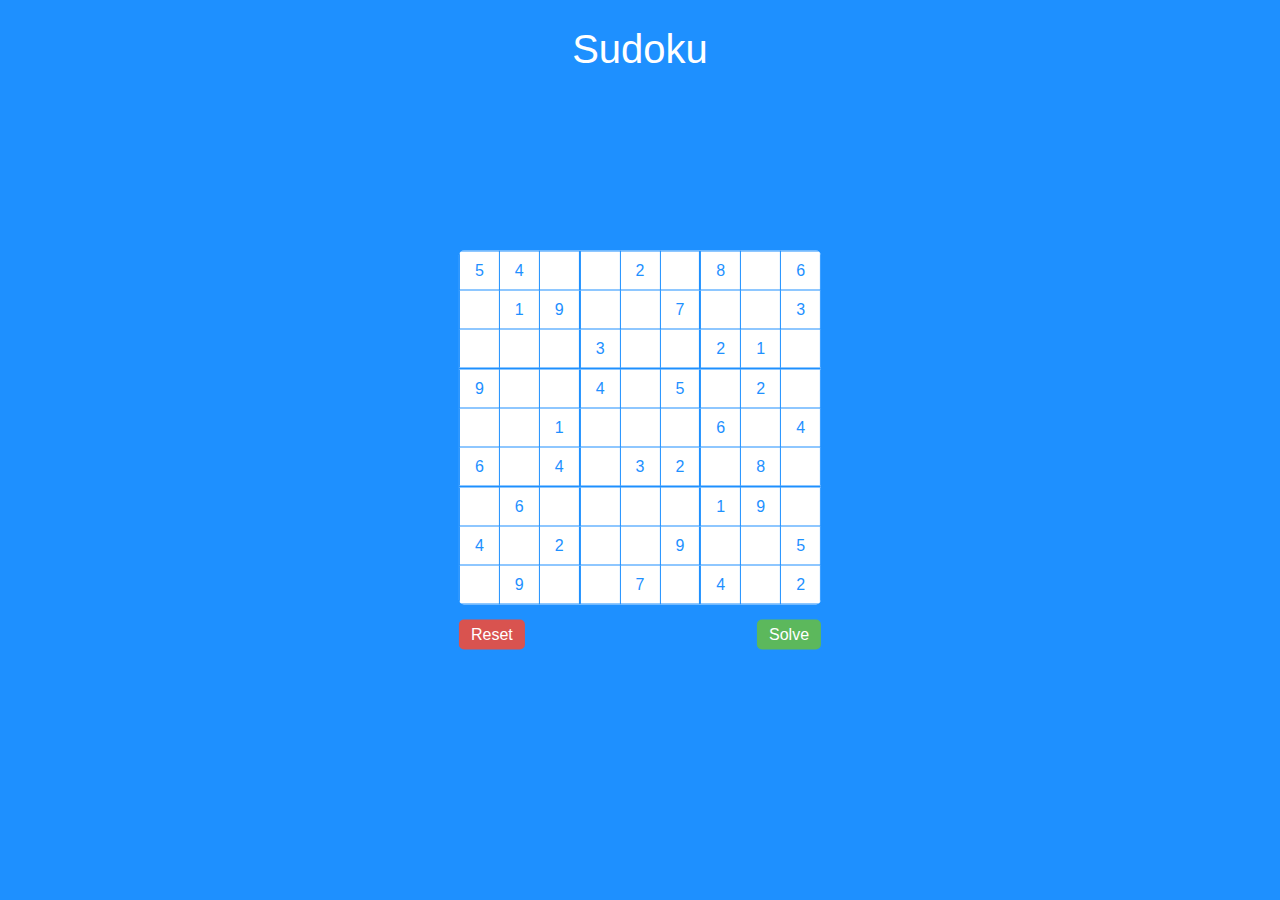
<file: frontend/index.html>
<!DOCTYPE html>
<html lang="en">
<head>
    <meta charset="UTF-8">
    <meta http-equiv="X-UA-Compatible" content="IE=edge">
    <meta name="viewport" content="width=device-width, initial-scale=1.0">
    <title>Sudoku</title>
    <link rel="stylesheet" href="style.css">
    <script defer src="main.js"></script>
</head>
<body>
    <h1>Sudoku</h1>
    <main>
        <table>
            <tr id="row-0">
                <!-- <td id="col-0" contenteditable>5</td> -->
                <td id="col-0">5</td>
                <td id="col-1">4</td>
                <td id="col-2"></td>
                <td id="col-3"></td>
                <td id="col-4">2</td>
                <td id="col-5"></td>
                <td id="col-6">8</td>
                <td id="col-7"></td>
                <td id="col-8">6</td>
            </tr>
            <tr id="row-1">
                <td id="col-0"></td>
                <td id="col-1">1</td>
                <td id="col-2">9</td>
                <td id="col-3"></td>
                <td id="col-4"></td>
                <td id="col-5">7</td>
                <td id="col-6"></td>
                <td id="col-7"></td>
                <td id="col-8">3</td>
            </tr>
            <tr id="row-2">
                <td id="col-0"></td>
                <td id="col-1"></td>
                <td id="col-2"></td>
                <td id="col-3">3</td>
                <td id="col-4"></td>
                <td id="col-5"></td>
                <td id="col-6">2</td>
                <td id="col-7">1</td>
                <td id="col-8"></td>
            </tr>
            <tr id="row-3">
                <td id="col-0">9</td>
                <td id="col-1"></td>
                <td id="col-2"></td>
                <td id="col-3">4</td>
                <td id="col-4"></td>
                <td id="col-5">5</td>
                <td id="col-6"></td>
                <td id="col-7">2</td>
                <td id="col-8"></td>
            </tr>
            <tr id="row-4">
                <td id="col-0"></td>
                <td id="col-1"></td>
                <td id="col-2">1</td>
                <td id="col-3"></td>
                <td id="col-4"></td>
                <td id="col-5"></td>
                <td id="col-6">6</td>
                <td id="col-7"></td>
                <td id="col-8">4</td>
            </tr>
            <tr id="row-5">
                <td id="col-0">6</td>
                <td id="col-1"></td>
                <td id="col-2">4</td>
                <td id="col-3"></td>
                <td id="col-4">3</td>
                <td id="col-5">2</td>
                <td id="col-6"></td>
                <td id="col-7">8</td>
                <td id="col-8"></td>
            </tr>
            <tr id="row-6">
                <td id="col-0"></td>
                <td id="col-1">6</td>
                <td id="col-2"></td>
                <td id="col-3"></td>
                <td id="col-4"></td>
                <td id="col-5"></td>
                <td id="col-6">1</td>
                <td id="col-7">9</td>
                <td id="col-8"></td>
            </tr>
            <tr id="row-7">
                <td id="col-0">4</td>
                <td id="col-1"></td>
                <td id="col-2">2</td>
                <td id="col-3"></td>
                <td id="col-4"></td>
                <td id="col-5">9</td>
                <td id="col-6"></td>
                <td id="col-7"></td>
                <td id="col-8">5</td>
            </tr>
            <tr id="row-8">
                <td id="col-0"></td>
                <td id="col-1">9</td>
                <td id="col-2"></td>
                <td id="col-3"></td>
                <td id="col-4">7</td>
                <td id="col-5"></td>
                <td id="col-6">4</td>
                <td id="col-7"></td>
                <td id="col-8">2</td>
            </tr>
        </table>
        <div class="controls">
            <button class="reset">Reset</button>
            <button class="solve">Solve</button>
        </div>
    </main>
</body>
</html>
</file>
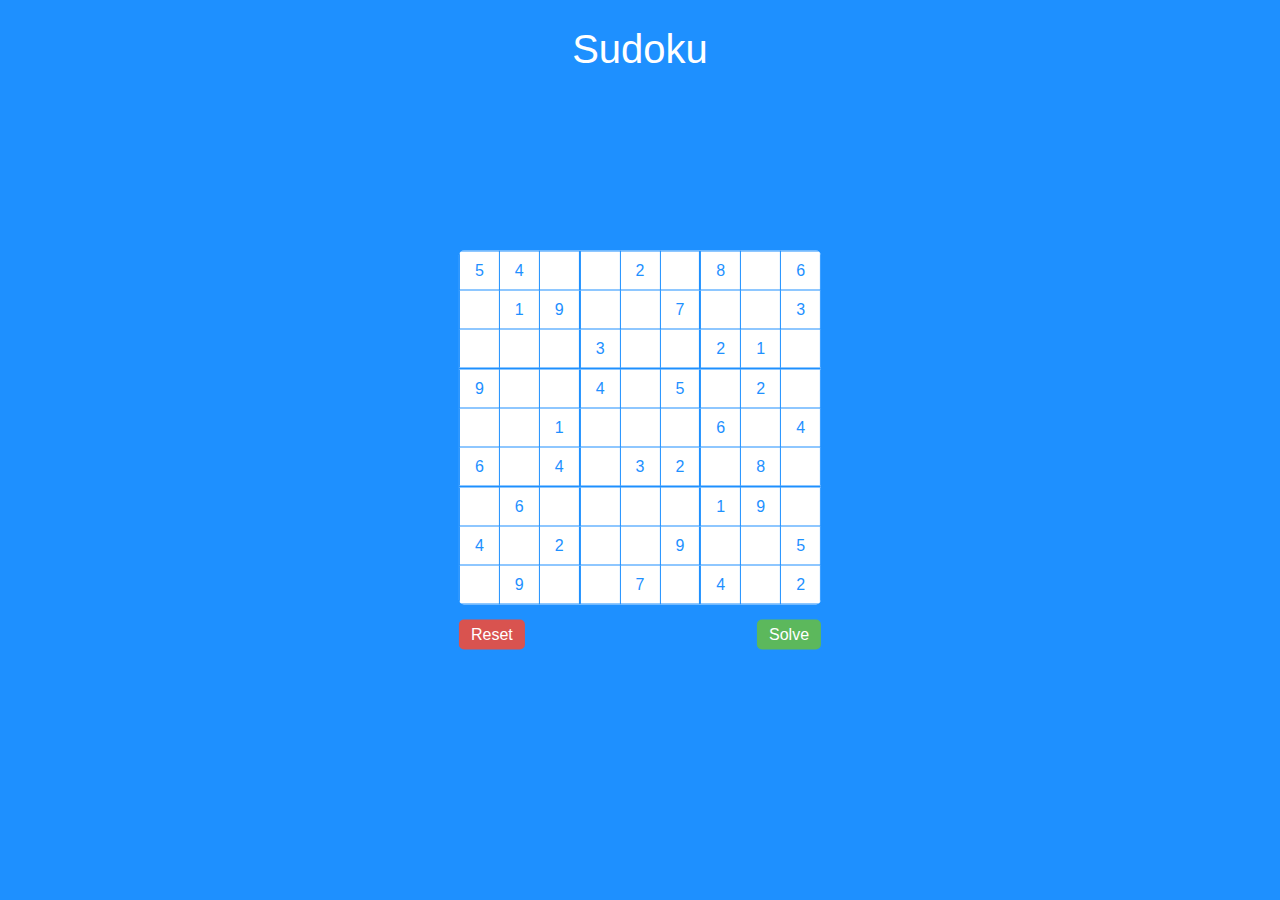
<file: templates/sudoku.html>
<!DOCTYPE html>
<html lang="en">
<head>
    <meta charset="UTF-8">
    <meta http-equiv="X-UA-Compatible" content="IE=edge">
    <meta name="viewport" content="width=device-width, initial-scale=1.0">
    <title>Sudoku</title>
    <link rel="stylesheet" href="/static/style.css">
    <script defer src="/static/main.js"></script>
</head>
<body>
    <h1>Sudoku</h1>
    <main>
        <table>
            <tr id="row-0">
                <td id="col-0" contenteditable>5</td>
                <td id="col-1" contenteditable>4</td>
                <td id="col-2" contenteditable></td>
                <td id="col-3" contenteditable></td>
                <td id="col-4" contenteditable>2</td>
                <td id="col-5" contenteditable></td>
                <td id="col-6" contenteditable>8</td>
                <td id="col-7" contenteditable></td>
                <td id="col-8" contenteditable>6</td>
            </tr>
            <tr id="row-1">
                <td id="col-0" contenteditable></td>
                <td id="col-1" contenteditable>1</td>
                <td id="col-2" contenteditable>9</td>
                <td id="col-3" contenteditable></td>
                <td id="col-4" contenteditable></td>
                <td id="col-5" contenteditable>7</td>
                <td id="col-6" contenteditable></td>
                <td id="col-7" contenteditable></td>
                <td id="col-8" contenteditable>3</td>
            </tr>
            <tr id="row-2">
                <td id="col-0" contenteditable></td>
                <td id="col-1" contenteditable></td>
                <td id="col-2" contenteditable></td>
                <td id="col-3" contenteditable>3</td>
                <td id="col-4" contenteditable></td>
                <td id="col-5" contenteditable></td>
                <td id="col-6" contenteditable>2</td>
                <td id="col-7" contenteditable>1</td>
                <td id="col-8" contenteditable></td>
            </tr>
            <tr id="row-3">
                <td id="col-0" contenteditable>9</td>
                <td id="col-1" contenteditable></td>
                <td id="col-2" contenteditable></td>
                <td id="col-3" contenteditable>4</td>
                <td id="col-4" contenteditable></td>
                <td id="col-5" contenteditable>5</td>
                <td id="col-6" contenteditable></td>
                <td id="col-7" contenteditable>2</td>
                <td id="col-8" contenteditable></td>
            </tr>
            <tr id="row-4">
                <td id="col-0" contenteditable></td>
                <td id="col-1" contenteditable></td>
                <td id="col-2" contenteditable>1</td>
                <td id="col-3" contenteditable></td>
                <td id="col-4" contenteditable></td>
                <td id="col-5" contenteditable></td>
                <td id="col-6" contenteditable>6</td>
                <td id="col-7" contenteditable></td>
                <td id="col-8" contenteditable>4</td>
            </tr>
            <tr id="row-5">
                <td id="col-0" contenteditable>6</td>
                <td id="col-1" contenteditable></td>
                <td id="col-2" contenteditable>4</td>
                <td id="col-3" contenteditable></td>
                <td id="col-4" contenteditable>3</td>
                <td id="col-5" contenteditable>2</td>
                <td id="col-6" contenteditable></td>
                <td id="col-7" contenteditable>8</td>
                <td id="col-8" contenteditable></td>
            </tr>
            <tr id="row-6">
                <td id="col-0" contenteditable></td>
                <td id="col-1" contenteditable>6</td>
                <td id="col-2" contenteditable></td>
                <td id="col-3" contenteditable></td>
                <td id="col-4" contenteditable></td>
                <td id="col-5" contenteditable></td>
                <td id="col-6" contenteditable>1</td>
                <td id="col-7" contenteditable>9</td>
                <td id="col-8" contenteditable></td>
            </tr>
            <tr id="row-7">
                <td id="col-0" contenteditable>4</td>
                <td id="col-1" contenteditable></td>
                <td id="col-2" contenteditable>2</td>
                <td id="col-3" contenteditable></td>
                <td id="col-4" contenteditable></td>
                <td id="col-5" contenteditable>9</td>
                <td id="col-6" contenteditable></td>
                <td id="col-7" contenteditable></td>
                <td id="col-8" contenteditable>5</td>
            </tr>
            <tr id="row-8">
                <td id="col-0" contenteditable></td>
                <td id="col-1" contenteditable>9</td>
                <td id="col-2" contenteditable></td>
                <td id="col-3" contenteditable></td>
                <td id="col-4" contenteditable>7</td>
                <td id="col-5" contenteditable></td>
                <td id="col-6" contenteditable>4</td>
                <td id="col-7" contenteditable></td>
                <td id="col-8" contenteditable>2</td>
            </tr>
        </table>
        <div class="controls">
            <button class="reset">Reset</button>
            <button class="solve">Solve</button>
        </div>
    </main>
</body>
</html>
</file>
<file: frontend/style.css>
:root {
    --main-color: dodgerblue;
}

body {
    background-color: var(--main-color);
    font-family: -apple-system, BlinkMacSystemFont, 'Segoe UI', Roboto, Oxygen, Ubuntu, Cantarell, 'Open Sans', 'Helvetica Neue', sans-serif;
}

h1 {
    color: #fff;
    text-align: center;
    font-weight: 400;
    font-size: 40px;
}

main {
    position: absolute;
    top: 50%;
    left: 50%;
    transform: translate(-50%, -50%);
}

table {
    border-radius: 5px;
    background-color: #fff;
    border-collapse: collapse;
    overflow: hidden;
    /* box-shadow: 0 0 10px 0 rgb(0 0 0 / 50%); */
}

td {
    color: var(--main-color);
    border: 1px solid var(--main-color);
    padding: 10px 15px;
}

tr:nth-child(3),
tr:nth-child(6) {
    border-bottom: 2px solid var(--main-color);
}

td:nth-child(3),
td:nth-child(6) {
    border-right: 2px solid var(--main-color);
}

.controls {
    display: flex;
    justify-content: space-between;
    padding-top: 15px;
}

.controls button {
    border: none;
    border-radius: 5px;
    padding: 6px 12px;
    cursor: pointer;
    color: #fff;
    font-size: 12pt;
}

.controls button.solve {
    background-color: #5cb85c;
}

.controls button.solve:hover {
    background-color: #449d44;
}

.controls button.reset {
    background-color: #d9534f;
}
.controls button.reset:hover {
    background-color: #c9302c;
}
</file>
<file: static/style.css>
:root {
    --main-color: dodgerblue;
}

body {
    background-color: var(--main-color);
    font-family: -apple-system, BlinkMacSystemFont, 'Segoe UI', Roboto, Oxygen, Ubuntu, Cantarell, 'Open Sans', 'Helvetica Neue', sans-serif;
}

h1 {
    color: #fff;
    text-align: center;
    font-weight: 400;
    font-size: 40px;
}

main {
    position: absolute;
    top: 50%;
    left: 50%;
    transform: translate(-50%, -50%);
}

table {
    border-radius: 5px;
    background-color: #fff;
    border-collapse: collapse;
    overflow: hidden;
    /* box-shadow: 0 0 10px 0 rgb(0 0 0 / 50%); */
}

td {
    color: var(--main-color);
    border: 1px solid var(--main-color);
    padding: 10px 15px;
    /* outline-color: var(--main-color); */
    outline: none;
}

tr:nth-child(3),
tr:nth-child(6) {
    border-bottom: 2px solid var(--main-color);
}

td:nth-child(3),
td:nth-child(6) {
    border-right: 2px solid var(--main-color);
}

.controls {
    display: flex;
    justify-content: space-between;
    padding-top: 15px;
}

.controls button {
    border: none;
    border-radius: 5px;
    padding: 6px 12px;
    cursor: pointer;
    color: #fff;
    font-size: 12pt;
}

.controls button.solve {
    background-color: #5cb85c;
}

.controls button.solve:hover {
    background-color: #449d44;
}

.controls button.reset {
    background-color: #d9534f;
}
.controls button.reset:hover {
    background-color: #c9302c;
}
</file>
